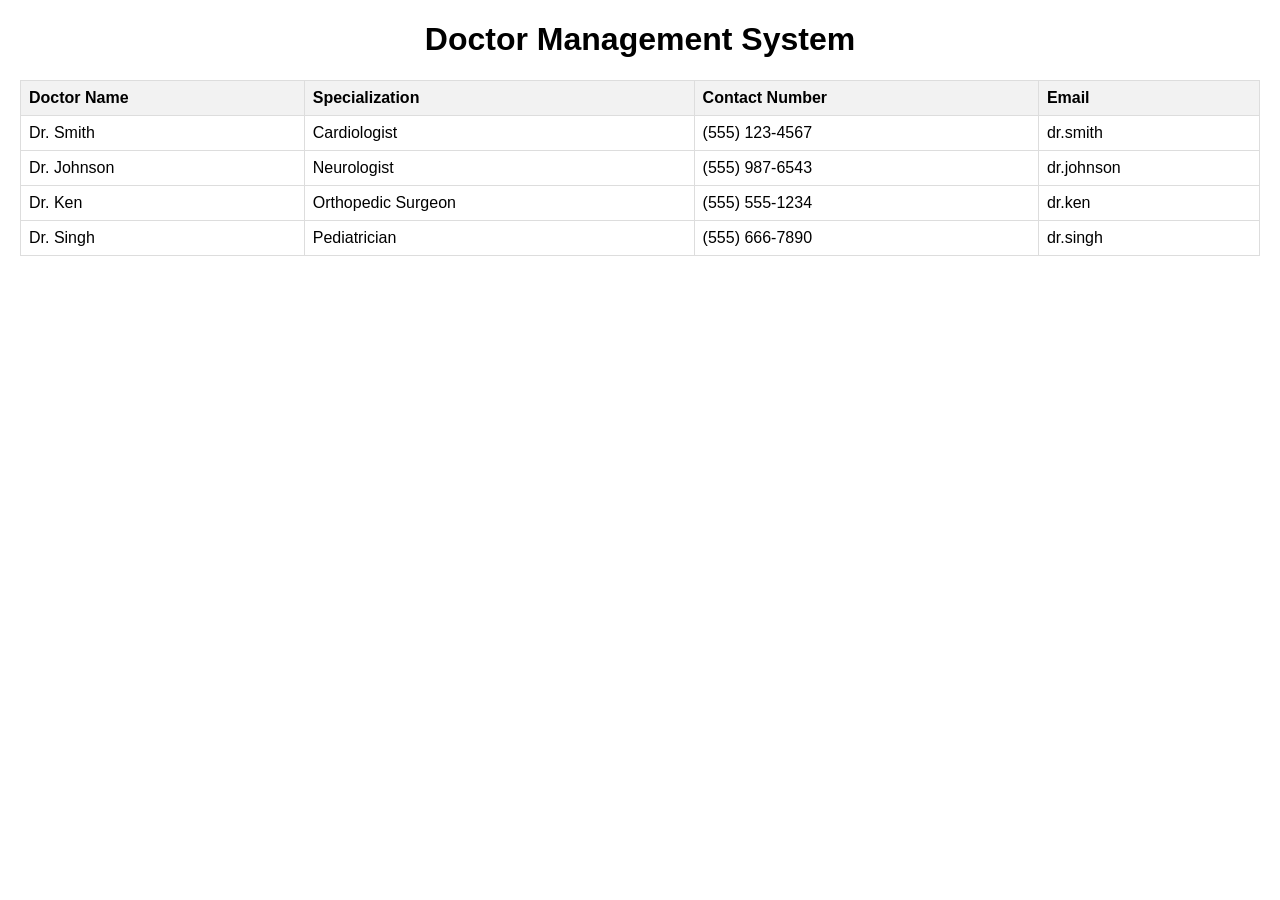
<file: doctors.html>
<!DOCTYPE html>
<html lang="en">
<head>
    <meta charset="UTF-8">
    <meta name="viewport" content="width=device-width, initial-scale=1.0">
    <title>Doctor Management</title>
    <style>
        body {
            font-family: Arial, sans-serif;
            margin: 20px;
        }
        table {
            width: 100%;
            border-collapse: collapse;
        }
        table, th, td {
            border: 1px solid #ddd;
        }
        th, td {
            padding: 8px;
            text-align: left;
        }
        th {
            background-color: #f2f2f2;
        }
        h1 {
            text-align: center;
        }
    </style>
</head>
<body>

    <h1>Doctor Management System</h1>

    <table>
        <thead>
            <tr>
                <th>Doctor Name</th>
                <th>Specialization</th>
                <th>Contact Number</th>
                <th>Email</th>
            </tr>
        </thead>
        <tbody>
            <tr>
                <td>Dr. Smith</td>
                <td>Cardiologist</td>
                <td>(555) 123-4567</td>
                <td>dr.smith</td>
            </tr>
            <tr>
                <td>Dr. Johnson</td>
                <td>Neurologist</td>
                <td>(555) 987-6543</td>
                <td>dr.johnson</td>
            </tr>
            <tr>
                <td>Dr. Ken</td>
                <td>Orthopedic Surgeon</td>
                <td>(555) 555-1234</td>
                <td>dr.ken</td>
            </tr>
            <tr>
                <td>Dr. Singh</td>
                <td>Pediatrician</td>
                <td>(555) 666-7890</td>
                <td>dr.singh</td>
            </tr>
        </tbody>
    </table>

</body>
</html>
</file>
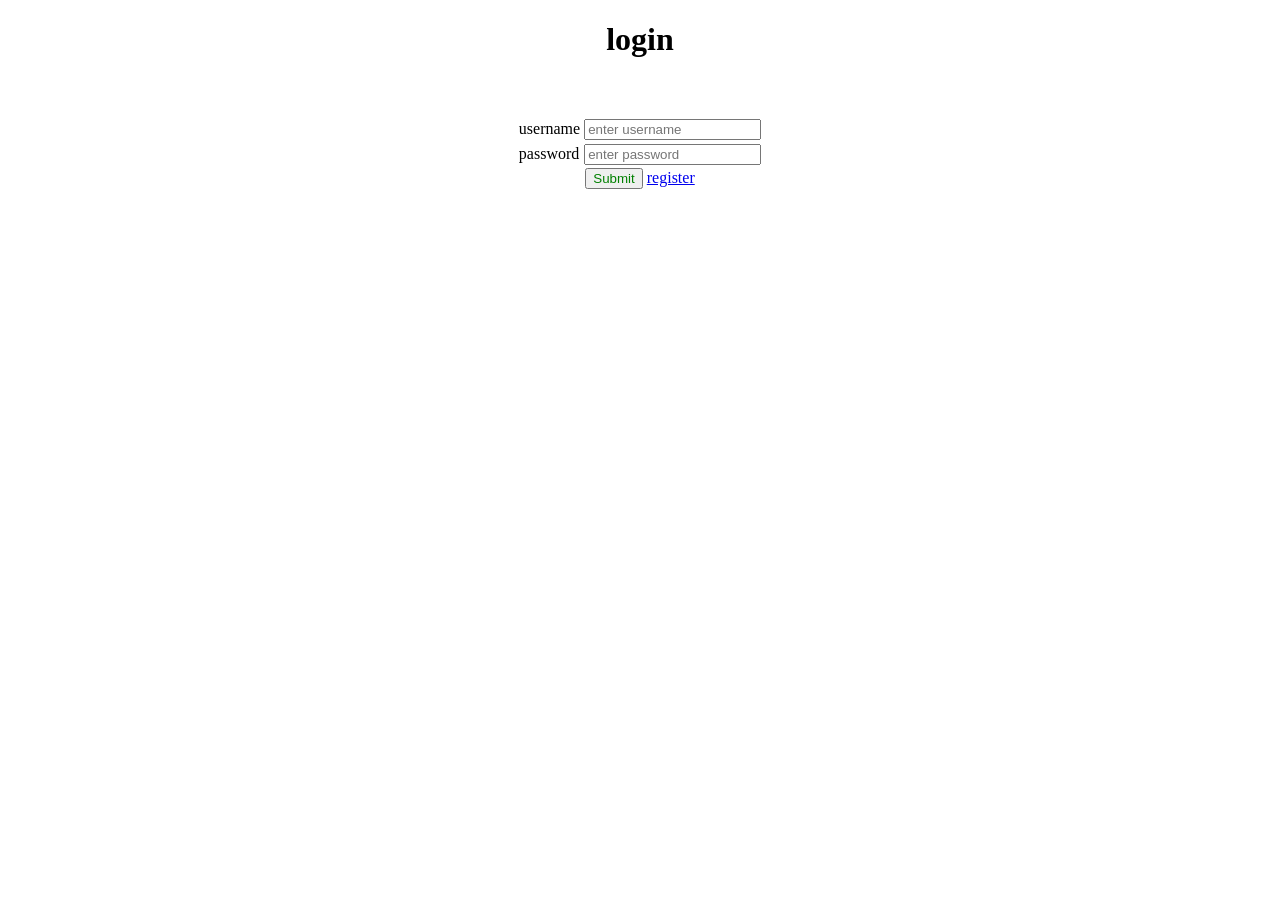
<file: loginform.html>
<!DOCTYPE html>
<head>
    <title>login</title>
</head>
<body>
    <center>
    <form action="login.php" method="post">
            <h1>
                login
            </h1>          
           <table>
                <tr>
                <td>username</td><br>
                <td><input type="txt" placeholder="enter username"></td>
            </tr> 
                <tr>
                <td>password</td><br>
                <td><input type="password" placeholder="enter password"></td>
            </tr> 
            </table>
            <td> <input type="submit" style="color:green"></td>
            <a href="register.html">register</a>
        </form>
    </center>
</body>
</html>
</file>
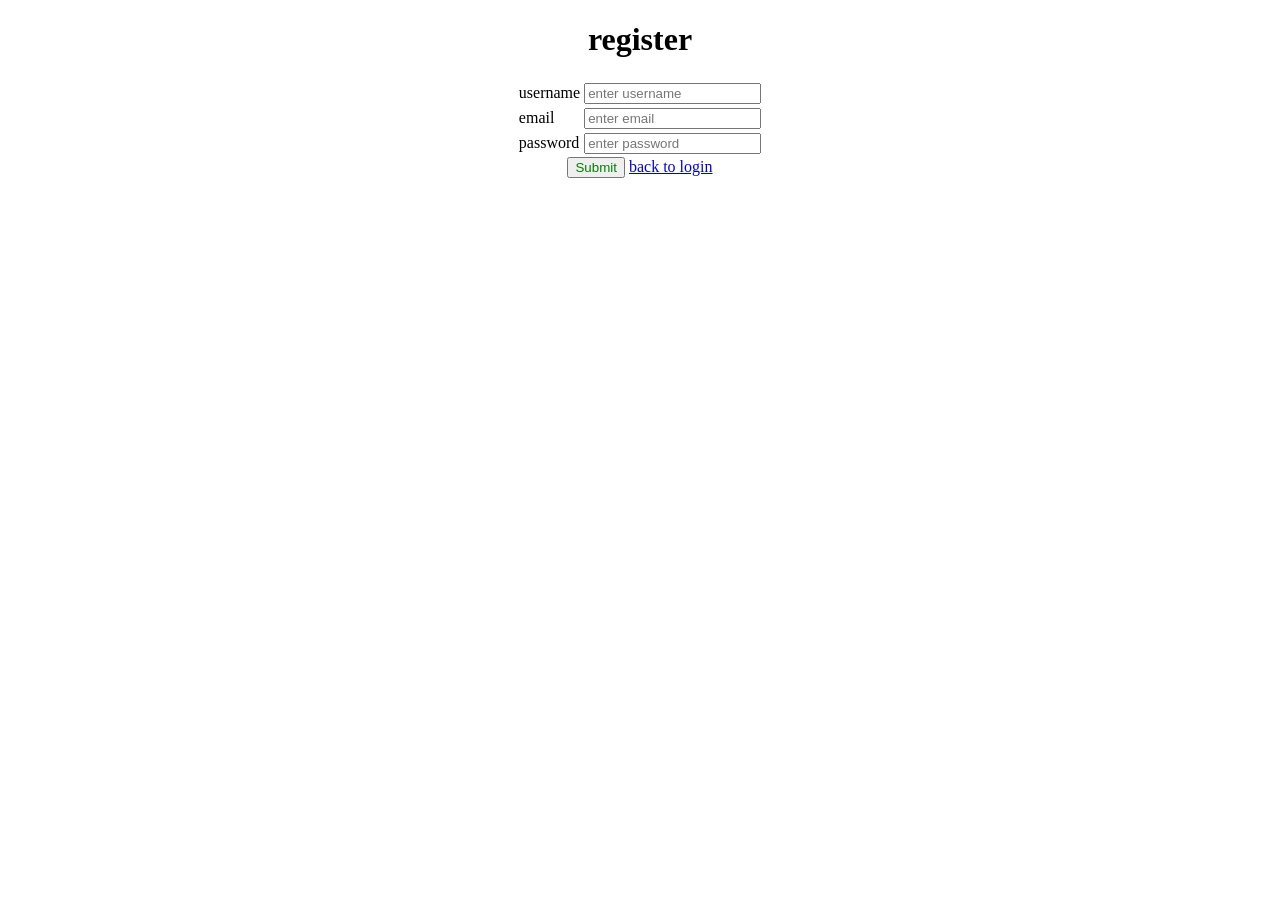
<file: register.html>
<!DOCTYPE html>
<html lang="en">
<head>
    <meta charset="UTF-8">
    <meta name="viewport" content="width=device-width, initial-scale=1.0">
    <title>register</title>
</head>
<body>
    <center>
        <form action="register.php" method="post"></form>
        <h1>register</h1>
        <table>
        <tr>
            <td>username</td>
            <td><input type="txt" placeholder="enter username"></td>
        </tr> 
        <tr>
            <td>email</td>
            <td><input type="email" placeholder="enter email"></td>
        </tr>
        <tr>
            <td>password</td>
            <td><input type="password" placeholder="enter password"></td>
        </tr>
        </table>
        
        <td></td><td><input type="submit" style="color:green"></td>
        <a href="loginform.html">back to login</a>
</center>

</body>
</html>
</file>
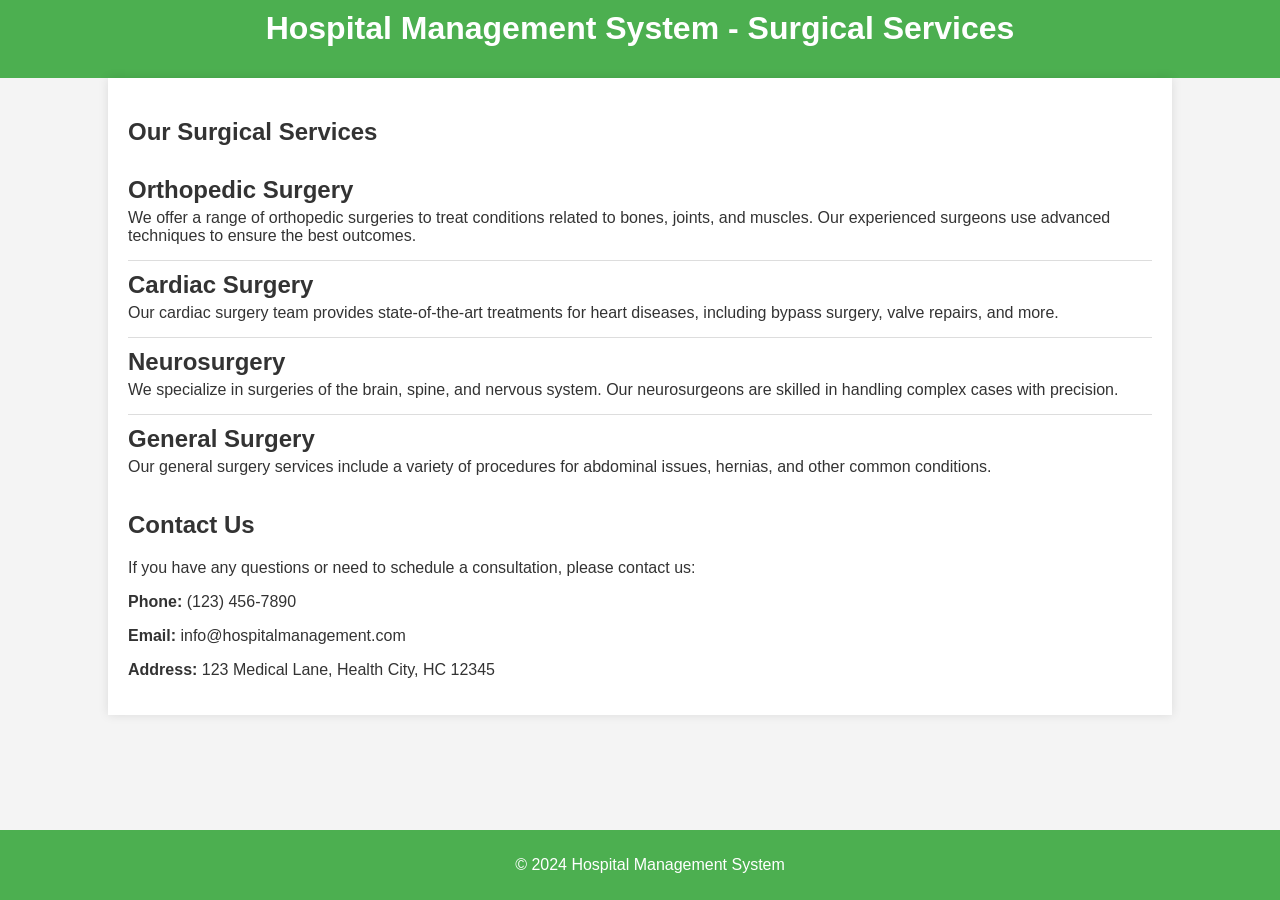
<file: surgical.html>
<!DOCTYPE html>
<html lang="en">
<head>
    <meta charset="UTF-8">
    <meta name="viewport" content="width=device-width, initial-scale=1.0">
    <title>Surgical Services - Hospital Management System</title>
    <style>
        body {
            font-family: Arial, sans-serif;
            margin: 0;
            padding: 0;
            background-color: #f4f4f4;
            color: #333;
        }
        .container {
            width: 80%;
            margin: 0 auto;
            padding: 20px;
            background-color: #fff;
            box-shadow: 0 0 10px rgba(0, 0, 0, 0.1);
        }
        header {
            text-align: center;
            padding: 10px;
            background-color: #4CAF50;
            color: white;
        }
        h1 {
            margin-top: 0;
        }
        .service {
            border-bottom: 1px solid #ddd;
            padding: 10px 0;
        }
        .service:last-child {
            border-bottom: none;
        }
        .service h2 {
            margin: 0;
            font-size: 1.5em;
        }
        .service p {
            margin: 5px 0;
        }
        footer {
            text-align: center;
            padding: 10px;
            background-color: #4CAF50;
            color: white;
            position: fixed;
            width: 100%;
            bottom: 0;
        }
    </style>
</head>
<body>
    <header>
        <h1>Hospital Management System - Surgical Services</h1>
    </header>
    <div class="container">
        <section>
            <h2>Our Surgical Services</h2>
            <div class="service">
                <h2>Orthopedic Surgery</h2>
                <p>We offer a range of orthopedic surgeries to treat conditions related to bones, joints, and muscles. Our experienced surgeons use advanced techniques to ensure the best outcomes.</p>
            </div>
            <div class="service">
                <h2>Cardiac Surgery</h2>
                <p>Our cardiac surgery team provides state-of-the-art treatments for heart diseases, including bypass surgery, valve repairs, and more.</p>
            </div>
            <div class="service">
                <h2>Neurosurgery</h2>
                <p>We specialize in surgeries of the brain, spine, and nervous system. Our neurosurgeons are skilled in handling complex cases with precision.</p>
            </div>
            <div class="service">
                <h2>General Surgery</h2>
                <p>Our general surgery services include a variety of procedures for abdominal issues, hernias, and other common conditions.</p>
            </div>
        </section>
        <section>
            <h2>Contact Us</h2>
            <p>If you have any questions or need to schedule a consultation, please contact us:</p>
            <p><strong>Phone:</strong> (123) 456-7890</p>
            <p><strong>Email:</strong> info@hospitalmanagement.com</p>
            <p><strong>Address:</strong> 123 Medical Lane, Health City, HC 12345</p>
        </section>
    </div>
    <footer>
        <p>&copy; 2024 Hospital Management System</p>
    </footer>
</body>
</html>
</file>
